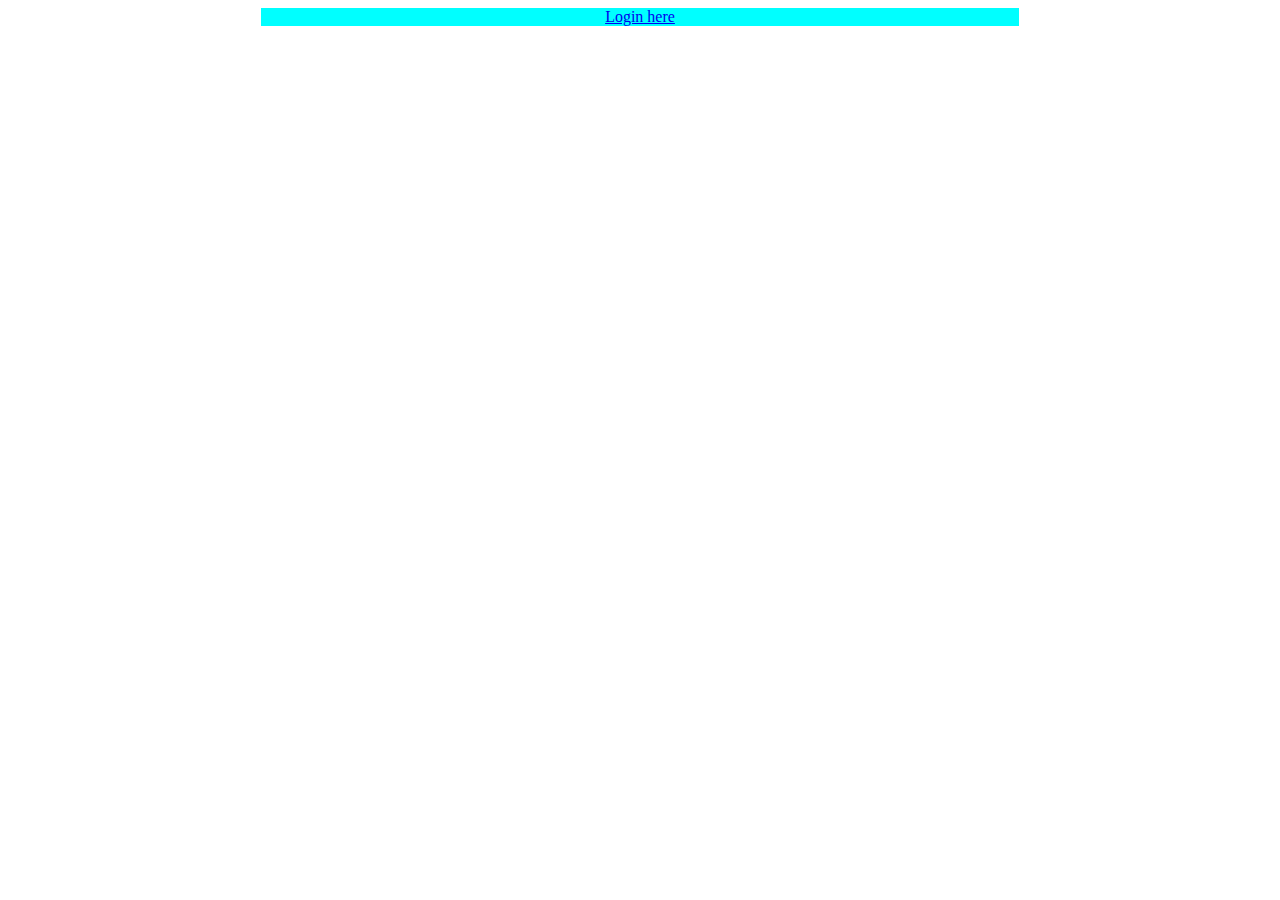
<file: assets/login.html>
<!DOCTYPE html>
<html>
    <head>
        <meta http-equiv="content-type" content="text/html; charset=UTF-8"/>
        <meta charset="UTF-8"/>
        <meta name="viewport" content="width=device-width, initial-scale=1.0"/>
        <title>Login</title>
        <script src="./notes.js"></script>
        <script src="./login.js"></script>
        <link href="./notes.css" rel="stylesheet" type="text/css" media="all" />
    </head>
    <body>
        <div class="main">
            <div class="buffer"></div>
            <div id="login-container">
                <div id="login-link"><a href="http://localhost:4444/auth/login">Login here</a></div>
            </div>
            <div class="buffer"></div>
        </div>
    </body>
</html>
</file>
<file: assets/notes.css>
.main {
    display: flex;
    flex-direction: row;
}

#create-note-bar {
    display: flex;
    flex-direction: row;
    flex-flow: row wrap;
    justify-content: center;
    padding: 0.5em;
}

#notes-list-filter-container, #notes-list-sort-container {
    display: flex;
    justify-content: center;
    justify-items: center;
    align-items: center;
    min-width: 5em;
}

#notes-list-filter-container {
    flex-grow: 2;
}

#notes-create-button {
    margin-right: 0.5em;
}

#notes-list-filter {
    width: 100%;
    height: 50%;
}

#notes-list-container {
    display: flex;
    flex-direction: column;
    width: 100%;
    /*background-color: aqua;*/
    max-width: 50em;
}

#notes-list {
    display: flex;
    flex-direction: column;
    width: 100%;
    /*background-color: aqua;*/
    max-width: 50em;
}

.buffer {
    display: flex;
    flex-direction: column;
    flex-shrink: 2;
    width: 100%;
}

.note {
    display: flex;
    flex-direction: column;
    padding: 0.5em 0.5em 0.5em 0.5em;
    margin: 0.2em; /* NB: This makes 0.4em of margin between notes, but 0.2em at the top & bottom of the list. I am fine with this. */
    /*background-color: blueviolet;*/
    background-color: darkgray;
    font-family: monospace;
    border-radius: 0.5em;
    color: black;
    cursor: pointer;
}

.note:link { text-decoration: none; }
.note:visited { text-decoration: none; }
.note:hover { text-decoration: none; }
.note:active { text-decoration: none; }
.note:hover { background-color: lightgray; }
.note:focus { background-color: lightgray; }

.note-metadata {
    display: flex;
    flex-direction: row;
}

.note-timestamp-container {
    display: flex;
    flex-direction: column;
}

.note-timestamp {
    color: dimgray;
    font-size: x-small;
    text-wrap: nowrap;
}

.note-title {
    font-weight: bold;
    width: 100%;
}

.note-preview {
    margin-top: 1em;
    font-size: x-small;
}

#note-title-bar {
    display: flex;
    flex-direction: row;
}

#note-title {
    border: 0.1px solid #ccc;
    border-radius: 0.5em;
    padding: 0.3em;
    font-size: x-large;
}

#sort-criterion-select {
    margin-top: 0.8em;
    margin-bottom: 0.8em;
    margin-left: 0.5em;
    height: 50%;
}

.notes-button-container {
    /*margin: 0.5em;*/
    padding: 0.5em;
    margin: auto;
}

.notes-button {
    background-color: darkgrey;
    min-width: 1.3em;
    font-size: 1.5em;
    border-radius: 20%;
    border-width: 0.1em;
}

.save-button {
    padding-left: 0.3em;
    font-size: large;
    padding-top: 0.6em;
}

#note-title.note-title-edited {
    background-color: yellow;
}

/* #note-title:hover {
    background-color: aqua;
} */

.editor-console {
    width: 100%;
}

.editor-container {
    width: 100%;
    background-color: aqua;
    min-height: 50em;
    border: 0.3em solid grey;
}

#editor {
    margin: 0.5em;
    width: 100%;
    height: 100%;
    font-family: monospace;
}

#login-container {
    width: 100%;
    background-color: aqua;
    text-align: center;
}
</file>
